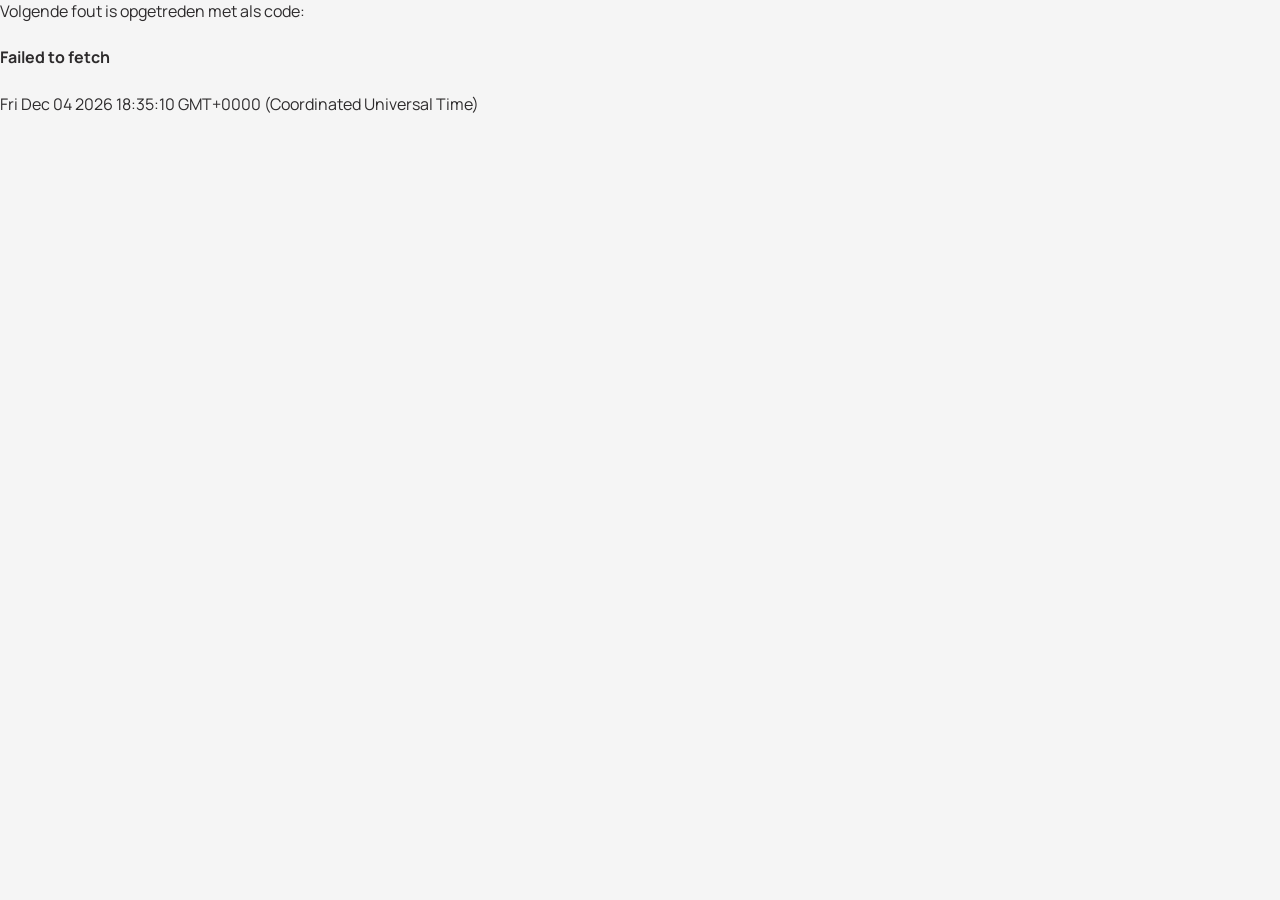
<file: index.html>
<!DOCTYPE html>
<html lang="en">
<head>
  <meta charset="UTF-8">
  <meta name="viewport" content="width=device-width, initial-scale=1.0">


  <!-- Icons -->
  <link rel="stylesheet" href="https://cdnjs.cloudflare.com/ajax/libs/font-awesome/6.5.1/css/all.min.css">


  <!-- Fonts -->
  <link rel="preconnect" href="https://fonts.googleapis.com">
  <link rel="preconnect" href="https://fonts.gstatic.com" crossorigin>
  <link href="https://fonts.googleapis.com/css2?family=Manrope:wght@200..800&family=Nunito+Sans:ital,opsz,wght@0,6..12,200..1000;1,6..12,200..1000&display=swap" rel="stylesheet">
  <link href="https://fonts.googleapis.com/css2?family=Anta&display=swap" rel="stylesheet">
  <link href="https://fonts.googleapis.com/css2?family=Bitcount+Prop+Double:wght@100..900&display=swap" rel="stylesheet">

  <!-- CSS -->
  <link rel="stylesheet" href="./css/index.css">
  <link rel="stylesheet" href="./css/loader.css">

  <title>Explo Art</title>
</head>

<body>

 

  <button id="btn-arrow-up" class="btn-arrows">
    <i class="fa-solid fa-arrow-up"></i>
  </button>



  <button id="btn-arrow-down" class="btn-arrows">
    <i class="fa-solid fa-arrow-down"></i>
  </button>

  <!--div class="loader-container">
    <div class="loader"></div>
  </div-->

  <div class="loader-container">
    <div class="loader">
      <div class="explo">EXPLO</div>
      <div class="sweep"></div>
      <div class="app-art">
        <span>APP</span>
        <span>ART</span>
      </div>
    </div>
  </div>

  <h1>Explo App</h1>

   <details>
   
      <summary>Lesverschuivingen</summary>
   </details>

  <details>
   
      <summary>Toezichten</summary>


    <div class="supervision-intro">
      <label for="supervision-update">Bijgewerkt</label>
      <div id="supervision-update"></div>

      <label for="supervision-teacher">Zoek naam</label>
      <div id="supervision-teacher-container">
        <select id="supervision-teacher">
          <option value="" selected></option>
        </select>
        <button>
          <i class="fa-regular fa-trash-can"></i>
        </button>
      </div>

      <label for="supervision-day">Alle dagen</label>
      <input type="checkbox" id="supervision-day">
    </div>

  
    
    <div class="table-container">
      <table id="supervision-table">
        <thead>
          <tr>
            <th></th>
            <th>Maandag</th>
            <th>Dinsdag</th>
            <th>Woensdag</th>
            <th>Donderdag</th>
            <th>Vrijdag</th>
          
          </tr>
        </thead>
        <tbody>
          <tr>
            <th><div>08:15 - 08:30</div><div>inkomhal</div></th><td id="A1"></td><td id="B1"></td><td id="C1"></td><td id="D1"></td><td id="E1"></td>
          </tr>
          <tr>
            <th><div>10:10 - 10:25</div><div>speeltijd</div></th><td id="A2"></td><td id="B2"></td><td id="C2"></td><td id="D2"></td><td id="E2"></td>
          </tr>
          <tr>
            <th><div>12:05 - 12:30</div><div>lunch 1EXPLO</div></th><td id="A3"></td><td id="B3"></td><td id="C3"></td><td id="D3"></td><td id="E3"></td>
          </tr>
          <tr>
            <th><div>12:05 - 12:30</div><div>lunch 1EXPLO2</div></th><td id="A4"></td><td id="B4"></td><td id="C4"></td><td id="D4"></td><td id="E4"></td>
          </tr>
          <tr>
            <th><div>12:05 - 12:30</div><div>lunch 2e jaar</div><td id="A5"></td><td id="B5"></td><td id="C5"></td><td id="D5"></td><td id="E5"></td>
          </tr>
          <!--tr>
            <th><div>12:05 - 12:30</div><div>lunch 2ARWE</div></th><td id="A6"></td><td id="B6"></td><td id="C6"></td><td id="D6"></td><td id="E6"></td>
          </tr-->
          <tr>
            <th><div>12:30 - 12:55</div><div>speeltijd</div></th><td id="A7"></td><td id="B7"></td><td id="C7"></td><td id="D7"></td><td id="E7"></td>
          </tr>
          <tr>
            <th><div>14:35 - 14:50</div><div>speeltijd</div></th><td id="A8"></td><td id="B8"></td><td id="C8"></td><td id="D8"></td><td id="E8"></td>
          </tr>
        </tbody>
      </table>
    </div>





  </details>

  

  <script src="./js/index.js"></script>
  <script src="./js/supervision.js"></script>
</body>
</html>
</file>
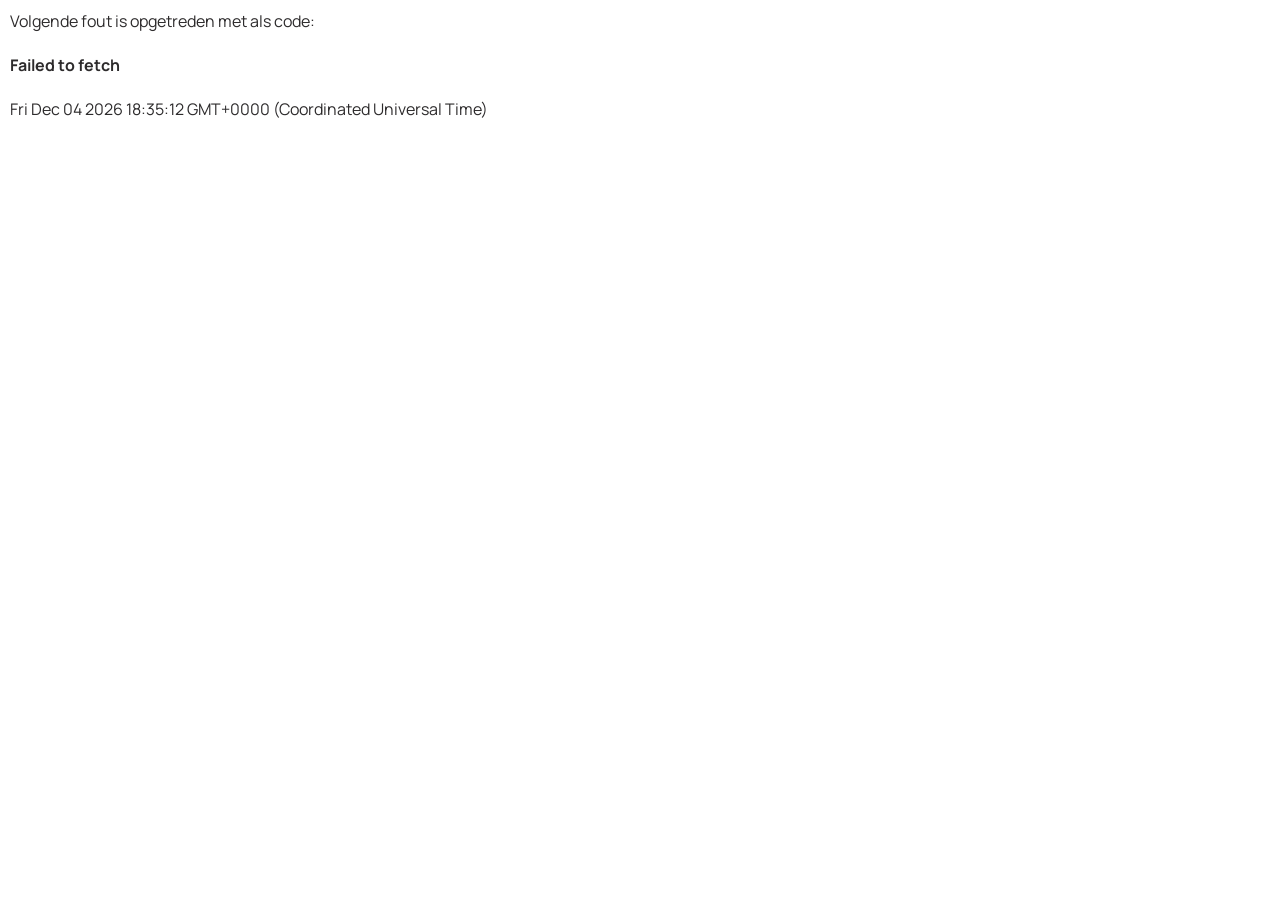
<file: main.html>
<!DOCTYPE html>
<html lang="en">
<head>
  <meta charset="UTF-8">
  <meta name="viewport" content="width=device-width, initial-scale=1.0">


  <!-- Icons -->
  <link rel="stylesheet" href="https://cdnjs.cloudflare.com/ajax/libs/font-awesome/6.5.1/css/all.min.css">


  <!-- Fonts -->
  <link rel="preconnect" href="https://fonts.googleapis.com">
  <link rel="preconnect" href="https://fonts.gstatic.com" crossorigin>
  <link href="https://fonts.googleapis.com/css2?family=Manrope:wght@200..800&family=Nunito+Sans:ital,opsz,wght@0,6..12,200..1000;1,6..12,200..1000&display=swap" rel="stylesheet">
  <link href="https://fonts.googleapis.com/css2?family=Anta&display=swap" rel="stylesheet">
  <link href="https://fonts.googleapis.com/css2?family=Bitcount+Prop+Double:wght@100..900&display=swap" rel="stylesheet">

  <!-- CSS -->
  <link rel="stylesheet" href="./css/main.css">
  <link rel="stylesheet" href="./css/loader.css">

  <title>Explo Art</title>
</head>

<body>

 

  <button id="btn-arrow-up" class="btn-arrows">
    <i class="fa-solid fa-arrow-up"></i>
  </button>



  <button id="btn-arrow-down" class="btn-arrows">
    <i class="fa-solid fa-arrow-down"></i>
  </button>

  <!--div class="loader-container">
    <div class="loader"></div>
  </div-->

  <div class="loader-container">
    <div class="loader">
      <div class="explo">EXPLO</div>
      <div class="sweep"></div>
      <div class="app-art">
        <span>APP</span>
        <span>ART</span>
      </div>
    </div>
  </div>

  <h1>Explo App</h1>

   <details>
   
      <summary>Lesverschuivingen</summary>
   </details>

  <details>
   
      <summary>Toezichten</summary>


    <div class="supervision-intro">
      <label for="supervision-update">Bijgewerkt</label>
      <div id="supervision-update"></div>

      <label for="supervision-teacher">Zoek naam</label>
      <div id="supervision-teacher-container">
        <select id="supervision-teacher">
          <option value="" selected></option>
        </select>
        <button>
          <i class="fa-regular fa-trash-can"></i>
        </button>
      </div>

      <label for="supervision-day">Alle dagen</label>
      <input type="checkbox" id="supervision-day">
    </div>

  
    
    <div class="table-container">
      <table id="supervision-table">
        <thead>
          <tr>
            <th></th>
            <th>Maandag</th>
            <th>Dinsdag</th>
            <th>Woensdag</th>
            <th>Donderdag</th>
            <th>Vrijdag</th>
          
          </tr>
        </thead>
        <tbody>
          <tr>
            <th><div>08:15 - 08:30</div><div>inkomhal</div></th><td id="A1"></td><td id="B1"></td><td id="C1"></td><td id="D1"></td><td id="E1"></td>
          </tr>
          <tr>
            <th><div>10:10 - 10:25</div><div>speeltijd</div></th><td id="A2"></td><td id="B2"></td><td id="C2"></td><td id="D2"></td><td id="E2"></td>
          </tr>
          <tr>
            <th><div>12:05 - 12:30</div><div>lunch 1e jaar</div></th><td id="A3"></td><td id="B3"></td><td id="C3"></td><td id="D3"></td><td id="E3"></td>
          </tr>
          <tr>
            <th><div>12:05 - 12:30</div><div>lunch 2e jaar</div></th><td id="A4"></td><td id="B4"></td><td id="C4"></td><td id="D4"></td><td id="E4"></td>
          </tr>
          <tr>
            <th><div>12:30 - 12:55</div><div>speeltijd</div></th><td id="A5"></td><td id="B5"></td><td id="C5"></td><td id="D5"></td><td id="E5"></td>
          </tr>
          <tr>
            <th><div>14:35 - 14:50</div><div>speeltijd</div></th><td id="A6"></td><td id="B6"></td><td id="C6"></td><td id="D6"></td><td id="E6"></td>
          </tr>
        </tbody>
      </table>
    </div>
  </details>

  

  <script src="./js/main.js"></script>
  <script src="./js/supervision.js"></script>
</body>
</html>
</file>
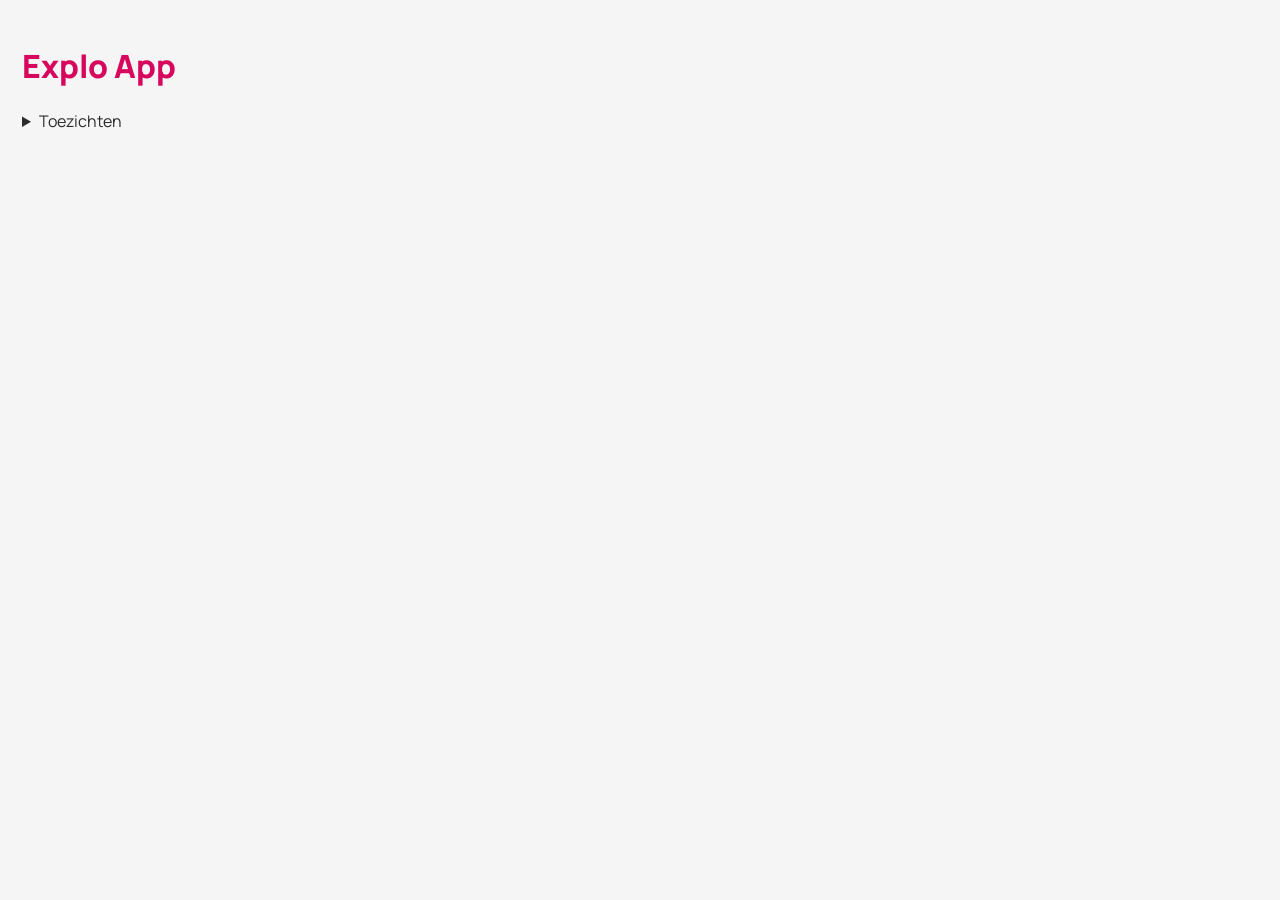
<file: test.html>
<!DOCTYPE html>
<html lang="en">
<head>
  <meta charset="UTF-8">
  <meta name="viewport" content="width=device-width, initial-scale=1.0">

  <!-- Icons -->
  <link rel="stylesheet" href="https://cdnjs.cloudflare.com/ajax/libs/font-awesome/6.5.1/css/all.min.css">

  <!-- Fonts -->
  <link rel="preconnect" href="https://fonts.googleapis.com">
  <link rel="preconnect" href="https://fonts.gstatic.com" crossorigin>
  <link href="https://fonts.googleapis.com/css2?family=Manrope:wght@200..800&display=swap" rel="stylesheet">

  <title>Explo Art</title>

  <style>
  :root {
    --pink: rgb(214, 7, 92);
    --pinkLight: rgba(214,7,92,0.17);
    --pinkLighter: rgba(214,7,92,0.1);
    --electricBlue: rgb(0,102,255);
    --greyDark: rgb(45,43,44);
    --greyMedium: rgb(125,123,125);
    --greyLight: rgb(245,245,245);
    --white: rgb(255,255,255);
    --shadowSoft: 0 4px 14px rgba(0,0,0,0.06);
    --radius: 10px;
  }

  body {
    font-family: 'Manrope', sans-serif;
    font-size: 16px;
    line-height: 1.45;
    color: var(--greyDark);
    background: var(--greyLight);
    padding: 14px;
  }

  h1 { color: var(--pink); font-weight: 800; margin-bottom: 20px; }

  /* Supervision Grid Table */
  .grid-table-wrapper {
  overflow-x: auto;
  -webkit-overflow-scrolling: touch;
  position: relative;
  mask-image: linear-gradient(to right, black, black calc(100% - 16px), transparent);
  -webkit-mask-image: linear-gradient(to right, black, black calc(100% - 16px), transparent);
}

.grid-table {
  display: grid;
  grid-template-columns: 120px repeat(5, 120px);
  width: max-content;
  border-collapse: separate;
  border-spacing: 4px;
}

/* Cells */
.grid-table .cell {
  padding: 8px;
  border-radius: 8px;
  border: 1px solid var(--greyMedium);
  background: var(--white);
}

/* Header row */
.grid-table .cell.header {
  font-weight: 600;
  background: var(--greyLight);
  position: sticky;
  top: 0;
  z-index: 2;
}

/* Fixed first column */
.grid-table .cell.fixed {
  position: sticky;
  left: 0;
  background: var(--greyLight);
  font-weight: 500;
  z-index: 1;
}

/* Top-left corner cell */
.grid-table .cell.corner {
  position: sticky;
  top: 0;
  left: 0;
  z-index: 4;
  background: var(--greyLight);
  font-weight: 600;
}
  </style>
</head>
<body>

<h1>Explo App</h1>

<details>
  <summary>Toezichten</summary>

  <div class="supervision-intro">
    <label for="supervision-update">Bijgewerkt</label>
    <div id="supervision-update"></div>

    <label for="supervision-teacher">Zoek naam</label>
    <div id="supervision-teacher-container">
      <select id="supervision-teacher">
        <option value="" selected></option>
      </select>
      <button><i class="fa-regular fa-trash-can"></i></button>
    </div>

    <label for="supervision-day">Alle dagen</label>
    <input type="checkbox" id="supervision-day">
  </div>

  <!-- Grid Table -->
  <div class="grid-table-wrapper" id="supervision-grid-wrapper">
    <div class="grid-table" id="supervision-grid">
      <!-- Header row -->
      <div class="cell corner"></div>
      <div class="cell header">Maandag</div>
      <div class="cell header">Dinsdag</div>
      <div class="cell header">Woensdag</div>
      <div class="cell header">Donderdag</div>
      <div class="cell header">Vrijdag</div>

      <!-- Row 1 -->
      <div class="cell fixed">08:15 - 08:30<br>inkomhal</div>
      <div class="cell" id="A1"></div>
      <div class="cell" id="B1"></div>
      <div class="cell" id="C1"></div>
      <div class="cell" id="D1"></div>
      <div class="cell" id="E1"></div>

      <!-- Row 2 -->
      <div class="cell fixed">10:10 - 10:25<br>speeltijd</div>
      <div class="cell" id="A2"></div>
      <div class="cell" id="B2"></div>
      <div class="cell" id="C2"></div>
      <div class="cell" id="D2"></div>
      <div class="cell" id="E2"></div>

      <!-- Row 3 -->
      <div class="cell fixed">12:05 - 12:30<br>lunch 1EXPLO</div>
      <div class="cell" id="A3"></div>
      <div class="cell" id="B3"></div>
      <div class="cell" id="C3"></div>
      <div class="cell" id="D3"></div>
      <div class="cell" id="E3"></div>

      <!-- Row 4 -->
      <div class="cell fixed">12:05 - 12:30<br>lunch 1EXPLO2</div>
      <div class="cell" id="A4"></div>
      <div class="cell" id="B4"></div>
      <div class="cell" id="C4"></div>
      <div class="cell" id="D4"></div>
      <div class="cell" id="E4"></div>

      <!-- Row 5 -->
      <div class="cell fixed">12:05 - 12:30<br>lunch 2e jaar</div>
      <div class="cell" id="A5"></div>
      <div class="cell" id="B5"></div>
      <div class="cell" id="C5"></div>
      <div class="cell" id="D5"></div>
      <div class="cell" id="E5"></div>

      <!-- Row 6 -->
      <div class="cell fixed">12:30 - 12:55<br>speeltijd</div>
      <div class="cell" id="A6"></div>
      <div class="cell" id="B6"></div>
      <div class="cell" id="C6"></div>
      <div class="cell" id="D6"></div>
      <div class="cell" id="E6"></div>

      <!-- Row 7 -->
      <div class="cell fixed">14:35 - 14:50<br>speeltijd</div>
      <div class="cell" id="A7"></div>
      <div class="cell" id="B7"></div>
      <div class="cell" id="C7"></div>
      <div class="cell" id="D7"></div>
      <div class="cell" id="E7"></div>

    </div>
  </div>

</details>

<script>
const scrollTable = document.getElementById("supervision-grid-wrapper");

function updateFade() {
  const maxScroll = scrollTable.scrollWidth - scrollTable.clientWidth;
  if (scrollTable.scrollLeft >= maxScroll - 1) {
    scrollTable.style.maskImage = 'none';
    scrollTable.style.webkitMaskImage = 'none';
  } else {
    scrollTable.style.maskImage = 'linear-gradient(to right, black, black calc(100% - 16px), transparent)';
    scrollTable.style.webkitMaskImage = 'linear-gradient(to right, black, black calc(100% - 16px), transparent)';
  }
}

scrollTable.addEventListener("scroll", updateFade);
window.addEventListener("load", updateFade);
window.addEventListener("resize", updateFade);
</script>

</body>
</html>
</file>
<file: css/index.css>
:root {

  /* ================================
     ACCENT COLORS
     used for titles, highlights, selections
  ================================= */

  --pink: rgb(214, 7, 92);           /* main accent (titles / highlights) */
  --pinkLight: rgba(214,7,92,0.17);   /* active buttons */
  --pinkLighter: rgba(214,7,92,0.1);   /* hover buttons*/

  --electricBlue: rgb(0,102,255);          /* selected items / highlight */
  --green: rgb(46,153,114);                /* replaced text */


  /* ================================
     TEXT COLORS
     ================================= */

  --greyDark: rgb(45,43,44);               /* main body text */
  --greyMedium: rgb(125,123,125);          /* labels / table borders / secondary text */


  /* ================================
     BACKGROUND COLORS
     ================================= */

  --greyLight: rgb(245,245,245);           /* page background behind cards */
  --white: rgb(255,255,255);               /* cards / table cells */


  /* ================================
     UI ELEMENT COLORS
     ================================= */

  --neutralLight: rgb(246,246,246);        /* neutral buttons / UI elements */
  --neutralLightHover: rgb(236,236,236);   /* hover state for neutral UI */


  /* ================================
     SHADOWS
     ================================= */

  --shadowSoft: 0 4px 14px rgba(0,0,0,0.06);  /* cards / floating elements */
  --shadowInset: rgba(0,0,0,0.05);            /* inset shadow for inputs */


  /* ================================
     UI METRICS
     ================================= */

  --radius: 10px;                          /* default border radius */

}

/* RESET & BASE */

* {
 /*overscroll-behavior: none;*/
  box-sizing: border-box;
  margin: 0;
  padding: 0;
}

html, body { 
   overscroll-behavior-y: contain; /* prevent pull-to-refresh */
  overscroll-behavior-x: auto;    /* horizontal scroll still works */
  height: 100%; }

body {
  font-family: 'Manrope', sans-serif;
  font-size: 16px;
  line-height: 1.45;
  color: var(--greyDark);
  background: var(--greyLight);
 /* padding: 14px;*/
}

/* TITLES */

h1{
  font-size: 1.6rem;
  font-weight: 800;
  color: var(--pink);
  margin-bottom: 20px;
}

/* BUTTONS */

button {
  width: 40px;
  height: 40px;
  display: flex;
  align-items: center;
  justify-content: center;
  font-size: large;
  border: none;
  border-radius: 10px;
  cursor: pointer;
  background: none;
  transition: all 0.15s ease;
}

button:active { transform: scale(0.94); }

button.btn-arrows {
  position: fixed;
  z-index: 400;
  background: var(--pinkLighter);
  box-shadow: var(--shadowSoft);
}

button.btn-arrows i { color: var(--pink); }

#btn-arrow-up { 
  bottom: 65px; 
  right: 20px; 
}

#btn-arrow-down { 
  bottom: 15px; 
  right: 20px; 
}

button.btn-arrows:hover { background: var(--pinkLight); }

/* DETAILS BLOCKS */

details{
  background: var(--white);
  border-radius: var(--radius);
  box-shadow: var(--shadowSoft);
  padding: 16px;
  margin-bottom: 18px;
}

summary {
  list-style: none;
  cursor: pointer;
  color: var(--pink);
  font-size: 1.15rem;
  font-weight: 800;
  margin-bottom: 12px;
}

summary::-webkit-details-marker { display: none; }

summary::after{
  content: "▾";
  float: right;
  /*font-size: 0.9rem;*/
  opacity: 0.7;
  transition: transform 0.2s;
}

details[open] summary::after{ transform: rotate(180deg); }

/* GRID FOR INPUTS */

.supervision-intro {
  display: grid;
  grid-template-columns: max-content 1fr;
  gap: 10px 14px;
  align-items: center;
  margin-bottom: 24px;
  border-radius: var(--radius);
  padding: 10px;
  background-color: var(--pinkLighter);
}

.supervision-intro label{
  font-weight: 600;

  color: var(--greyMedium);
}

/* SELECTS */

select {
  padding: 6px 8px;
  width: 100%;
  font-family: 'Manrope', sans-serif;

  color: var(--greyDark);
  background: var(--white);
  border: 1px solid var(--greyMedium);
  border-radius: 6px;
  box-shadow: inset 0 1px 2px var(--shadowInset);
}

select:focus { outline: none; border-color: var(--pink); }

#supervision-teacher-container {
  display: grid;
  grid-template-columns: 1fr auto;
  gap: 8px;
  width: 100%;
}

#supervision-teacher-container > select { width: 100%; min-width: 0; }

#supervision-teacher-container button{
  color: var(--greyDark);
  --pinkLight: rgba(214,7,92,0.1);   /* hover */
}



/* CHECKBOX */

#supervision-day { 
  justify-self: start; 
  transform: scale(1.2); 
}

/* TABLE CONTAINER */


.table-container {

    width: 100%;
  overflow-x: auto;
  overflow-y: hidden;

  /* THIS fixes gesture detection */
  touch-action: pan-x;



  /* smoother iOS scrolling */
  -webkit-overflow-scrolling: touch;


mask-image: linear-gradient(to right, black, black calc(100% - 12px), transparent);
-webkit-mask-image: linear-gradient(to right, black, black calc(100% - 12px), transparent);

  /*
   overflow-x: auto;
  touch-action: pan-x;
  overflow-y: hidden;*/
  
 /* overflow-x: auto;
  overflow-y: hidden;
  -webkit-overflow-scrolling: touch;*/
}


/* fade visible */

.table-container.fade-right {
  mask-image: linear-gradient(
    to right,
    black,
    black calc(100% - 16px),
    transparent
  );

  -webkit-mask-image: linear-gradient(
    to right,
    black,
    black calc(100% - 16px),
    transparent
  );
}

/* no fade */

.table-container.no-fade {
  mask-image: none;
  -webkit-mask-image: none;
}

/* TABLE */

table {
  border-collapse: separate;
  border-spacing: 4px;
  margin: -4px;
  width: max-content;
  table-layout: fixed;
}

/* CELLS */

th, td {
  width: 120px;
  min-width: 120px;
  max-width: 120px;
  vertical-align: top;
  text-align: left;
  padding: 8px;
  border-radius: 8px;
  background: var(--white);
  border: 1px solid var(--greyMedium);

}

/* HEADER ROW */

thead th {
  position: sticky;
  top: 0;
  font-weight: 600;
  background: var(--greyLight);
  color: var(--greyDark);
  z-index: 2;
  background-clip: padding-box;
}

/* FIRST COLUMN */

tbody th {
  position: sticky;
  left: 0;
  font-weight: 500;
  background: var(--greyLight);
  color: var(--greyDark);
  z-index: 1;
  background-clip: padding-box;
}

/* CORNER */

thead th:first-child {
  position: sticky;
  left: 0;
  z-index: 3;
}

/* TEXT FORMATTING */

.info-container > h3 { margin-bottom: 10px; color: var(--pink); font-weight: 700; }
.info-container > h4 { margin-bottom: 10px; color: var(--greyMedium); font-weight: 700; }
.info-container ul { list-style-position: outside; padding-left: 20px; margin-bottom: 10px; }
.info-container li { padding-left: 10px; }

/* STATES */

div.selected-name,
div.selected-name > span.replaced {
  color: var(--pink); 
  font-weight: 700;
}

.striped { 
  text-decoration: line-through; 
  color: var(--greyMedium); 
}

.replaced { 
  color: var(--electricBlue);
  font-weight: 700; 
}

.highlighted { 
  color: var(--pink); 
  font-weight: 700; 
}

.highlighted-blue { 
  color: var(--electricBlue); 
}
</file>
<file: css/loader.css>
* { margin:0; padding:0; box-sizing:border-box; }

.loader-container {
  z-index: 1000;
  position: fixed;
  top:0; left:0;
  width:100vw;
  height:100vh;
  display:flex;
  flex-direction:column;
  justify-content:center;
  align-items:center;
  background: white;
  /*background: radial-gradient(circle at 50% 40%, #14020a 0%, #0a0105 60%, #000 100%);*/
  font-family: 'Bitcount Prop Double', sans-serif;
  /*font-family: 'Anta', sans-serif;*/
  overflow:hidden;
  color:#fff;
}

.loader-container::before {
  content:"";
  position:absolute;
  width:200%;
  height:200%;
  z-index:-2;
}


/* Shadow behind all words */
.loader-container::after {
  content:"EXPLO APP";
  position:absolute;
  top:50%;
  left:50%;
  transform: translate(-50%,-50%);
  color: rgba(214,7,92,0.5);
  filter: blur(20px);
  opacity:0.5;
  z-index:-2;
}

/* Loader words */
.loader {
  display:flex;
  flex-direction:column;
  align-items:center;
  gap:1rem;
  position:relative;
  z-index:1;
  text-align:center;
}

.loader .explo,
.loader .app-art {
  font-size: clamp(4rem, 12vw, 8rem);
  font-weight:300;
  text-transform:uppercase;
  color:#fff;
  position:relative;
  z-index:1;
  animation: pulseShadow 2s ease-in-out infinite;
}

/* Pulserende shadow via text-shadow */
@keyframes pulseShadow {
  0%,100% {
    text-shadow: 
      0 0 0.1vw rgba(214,7,92,0.4),
      0 0 0.4vw rgba(214,7,92,0.3),
      0 0 0.7vw rgba(214,7,92,0.2);
  }
  50% {
    text-shadow: 
      0 0 0.2vw rgba(214,7,92,0.5),
      0 0 0.6vw rgba(214,7,92,0.4),
      0 0 0.8vw rgba(214,7,92,0.3);
      
  }
}

/* APP/ART overlappende spans, gecentreerd */
.loader .app-art {
  position: relative;
  width: max-content;
  height:1em; 
}

.loader .app-art span {
  position:absolute;
  top:0;
  left:50%;
  transform: translateX(-50%);
  width:auto;
  text-align:center;
  opacity:0;
  animation: fadeSwap 4s infinite;
  color:#fff;
  z-index:1;
}

.loader .app-art span:nth-child(1) { animation-delay: 0s; }
.loader .app-art span:nth-child(2) { animation-delay: 2s; }

@keyframes fadeSwap {
  0%,50%,100% { opacity:0; }
  25% { opacity:1; }
}

/* Sweep full screen tussen woorden */
.loader .sweep {
  position:relative;
  width:100vw;
  height:3px;
  margin:0.5rem 0;
  overflow:hidden;
  z-index:0;
}

.loader .sweep::before {
  content:"";
  position:absolute;
  top:0;
  left:0;
  width:100vw;
  height:100%;
  background: linear-gradient(
    90deg,
    transparent,
    rgba(214,7,92,0.8),
    rgba(214,7,92,0.5),
    rgba(214,7,92,0.8),
    transparent
  );
  animation: sweep 2s linear infinite;
  filter: blur(4px);
}

@keyframes sweep {
  0%   { transform: translateX(-100vw); }
  100% { transform: translateX(100vw); }
}
</file>
<file: css/main.css>
:root {
  --pinkVeryLight: rgb(255, 245, 253); /* dots loader */
  --pinkVeryLightOverlay: rgba(250, 216, 233,0.5); /*button background */
  --pinkLightOverlay: rgba(220, 210, 218,0.5); /* button background:active */
  --pinkKH: rgb(214,7,92); /* titles */
  --pinkKHOverlay: rgba(214,7,92,0.7); /* arrow button */
  --green: rgb(46, 153, 114); /* replaced */ 
  --greyVeryDark: rgb(45, 43, 44); /* text */
  --greyVeryDarkOverlay: rgba(45,43,44,0.8); /* loader overlay */
  --greyKH: rgb(144,142,143); /* background th and 1st column, borders table,striped */
  --electricBlue: rgb(0, 102, 255);
  --black: rgb(0, 0, 0);
  --white: rgb(255,255,255)
}

/* rgb(214,7,92) */
/*rgb(144,142,143) */

* {
  overscroll-behavior: none; /* no refreshing */
  box-sizing: border-box;
  margin: 0;
  padding: 0;
}

html {
  margin: 0;
  padding: 0;
  height: 100%;
}

body {
  font-family: 'Manrope', sans-serif;
  font-size: 0.9 rem;
  color: var(--greyVeryDark);
  background: var(--white);
  margin: 0;
  padding: 10px;
 
}

button {
  width: 40px;
  height: 40px;
  display: flex;             /* use flexbox */
  align-items: center;       /* vertical center */
  justify-content: center;   /* horizontal center */
  font-size: large;
  border: none;
  background: none;
  border-radius: 8px;
  cursor: pointer; 
  padding: 0

}

button.btn-arrows {
  position: fixed; 
  z-index: 400;
  background: var(--pinkVeryLightOverlay);
  border: none;
  padding: 10px; 

}

button.btn-arrows i {
  color: var(--pinkKHOverlay);
  pointer-events: none;
}

/*button svg {
  width: 20px;
  height: 20px;
  color: var(--pinkKHOverlay);
  pointer-events: none;
}

button svg * {
  pointer-events: none;
}*/

#btn-arrow-up {
  bottom: 65px;           
  right: 20px; 
 
}

#btn-arrow-down {
  bottom: 15px;            
  right: 20px; 
  
}

button:active {
  transform: scale(0.95); 
}

button.btn-arrows:active {
  background: var(--pinkLightOverlay);

}



summary {

  color: var(--pinkKH);
  font-size: 1.2rem;
  font-weight: 800;
  margin-bottom: 30px;
}



.supervision-intro {
  display: grid;
  grid-template-columns: max-content 1fr;
  gap: 10px 15px;
  align-items: center;
  margin-bottom: 30px;
}

#supervision-teacher-container {
  display: grid;
  grid-template-columns: 1fr auto;
  gap: 8px;
   width: 100%;  
}

#supervision-teacher-container > select {
  width: 100%;
  min-width: 0; 
}

#supervision-day {
  justify-self: start;  /* left-align the checkbox */
}

select {
/*.teacher-container select {*/
  flex: 1;                   /* take up remaining space */
  min-width: 0;              /* important: prevents overflow in some browsers */
  padding: 5px;
  width: 100%;
  font-family: 'Manrope', sans-serif;
  font-size: 1rem;
  color: var(--greyVeryDark);
  background: var(--white);
  border: solid 1px var(--greyKH);
  border-radius: 3px;
  box-shadow: inset 0 1px 3px grey;
 
}

in

/* Responsive container */
.table-container {
  overflow-x: auto;
  overflow-y: hidden;
  -webkit-overflow-scrolling: touch; /* smooth scroll on iOS */
}

table {
  border-collapse: separate;
  border-spacing: 3px;
  margin: -3px; /* om de spacing rond de tabel weg te doen */
  width: max-content;
  table-layout: fixed;
}

th, td {
  width: 120px;
  min-width: 120px;
  max-width: 120px;
  vertical-align: top;
  text-align: left;
  padding: 5px;             /* optional spacing */
  border: 1px solid var(--greyKH);
  border-radius: 5px;
}


/* Sticky header row */
thead th {
  position: sticky;
  top: 0;
  font-weight: 400;
  background: var(--pinkVeryLight);
  color: var(--pinkKHOverlay);
  z-index: 2;
}

/* Sticky first column */
tbody th {
  position: sticky;
  
  /*min-width: 112px;*/
  left: 0;
  font-weight: 400;
   background: var(--pinkVeryLight);
  color: var(--pinkKHOverlay);
  z-index: 1;

}




/* Sticky top-left corner */
thead th:first-child {
  position: sticky;
  left: 0;
  z-index: 3;
}



.info-container > h3 {
  margin-bottom: 10px;
  color: var(--pinkKH);
  font-weight: 700;
}

.info-container > h4 {
  margin-bottom: 10px;
  color: var(--greyKH);
  font-weight: 700;
}

.info-container ul {
   list-style-position: outside; /* bullet outside the text block */
  padding-left: 20px;
  margin-bottom: 10px;
 
}

.info-container li {
  padding-left: 10px;
 /* margin-bottom: 10px; */
}

/* colouring table */



div.selected-name,
div.selected-name > span.replaced {
  color: var(--electricBlue);
  font-weight: 700;
}

.striped {
  text-decoration: line-through;
  color: var(--greyKH);
}

.replaced {
  color: var(--green);
}


.highlighted {
  color: var(--black);
  font-weight: 700
}

.highlighted-blue {
  color: var(--electricBlue); 
  /*font-weight: 700 */
}
</file>
